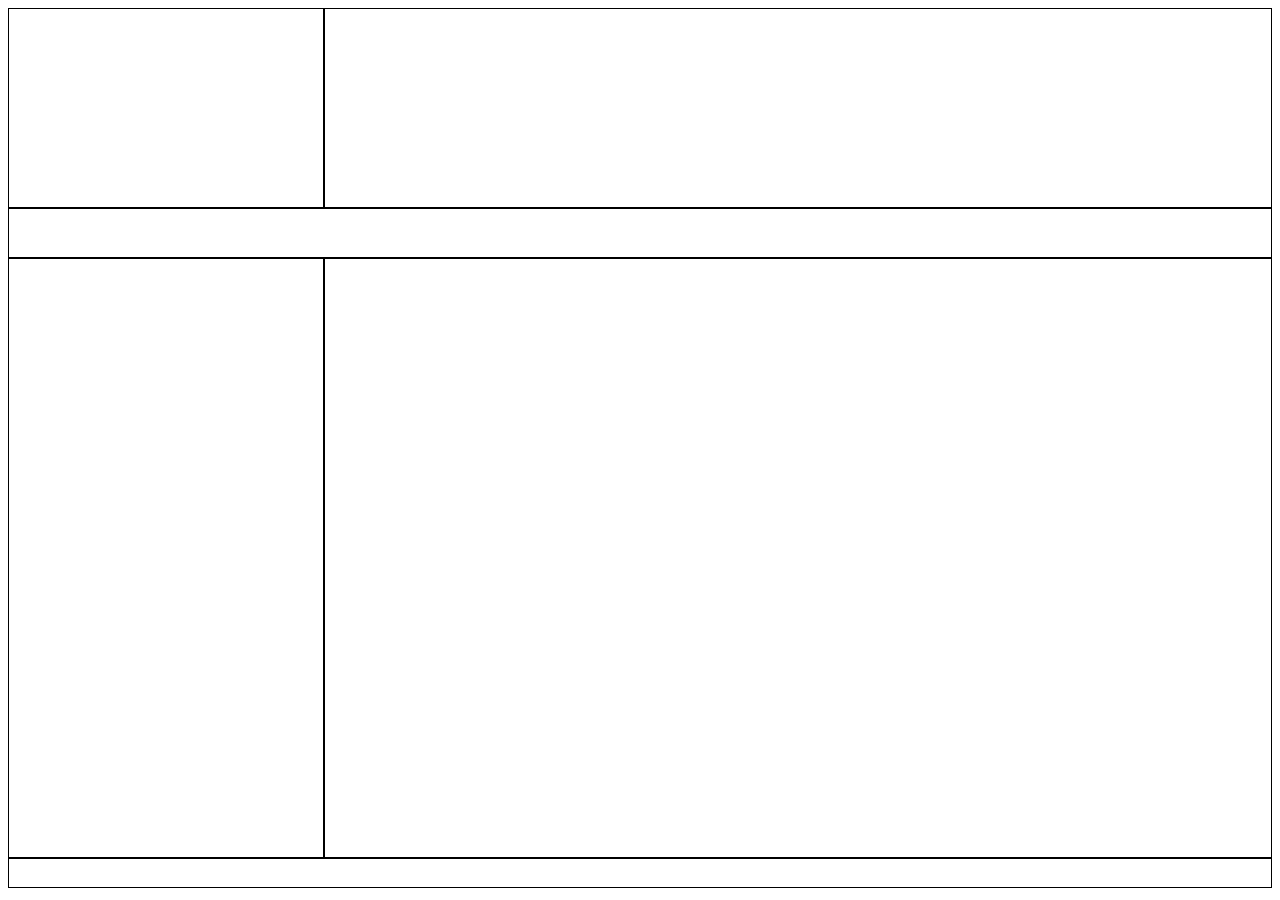
<file: index.html>
<!DOCTYPE html>
<html lang="en">
    <head>
        <meta charset="UTF-8">
        <title>Home</title>
        <link rel="stylesheet" href="style.css"/>
<!--        <style>-->
<!--            .demo{-->
<!--                font-size: 50px;-->
<!--                color:red;-->
<!--            }-->
<!--        </style>-->
    </head>
    <body>
<!--        <spen class="demo">some content</spen>-->
<!--        <spen class="demo">some content</spen>-->
<!--        <spen style="font-size: 60px; color: blue;">some content</spen>-->
<!--        <div class="box-one">-->
<!--            some content-->
<!--        </div>-->
<!--        <div class="box-two"></div>-->
<!--        <div class="box-three"></div>-->
        <div class="col-3 header-height"> </div>
        <div class="col-9 header-height"> </div>

        <div class="col-12 menu-height"> </div>

        <div class="col-3 content-height"> </div>
        <div class="col-9 content-height"> </div>

        <div class="col-12 footer-height"> </div>
    </body>
</html>
</file>
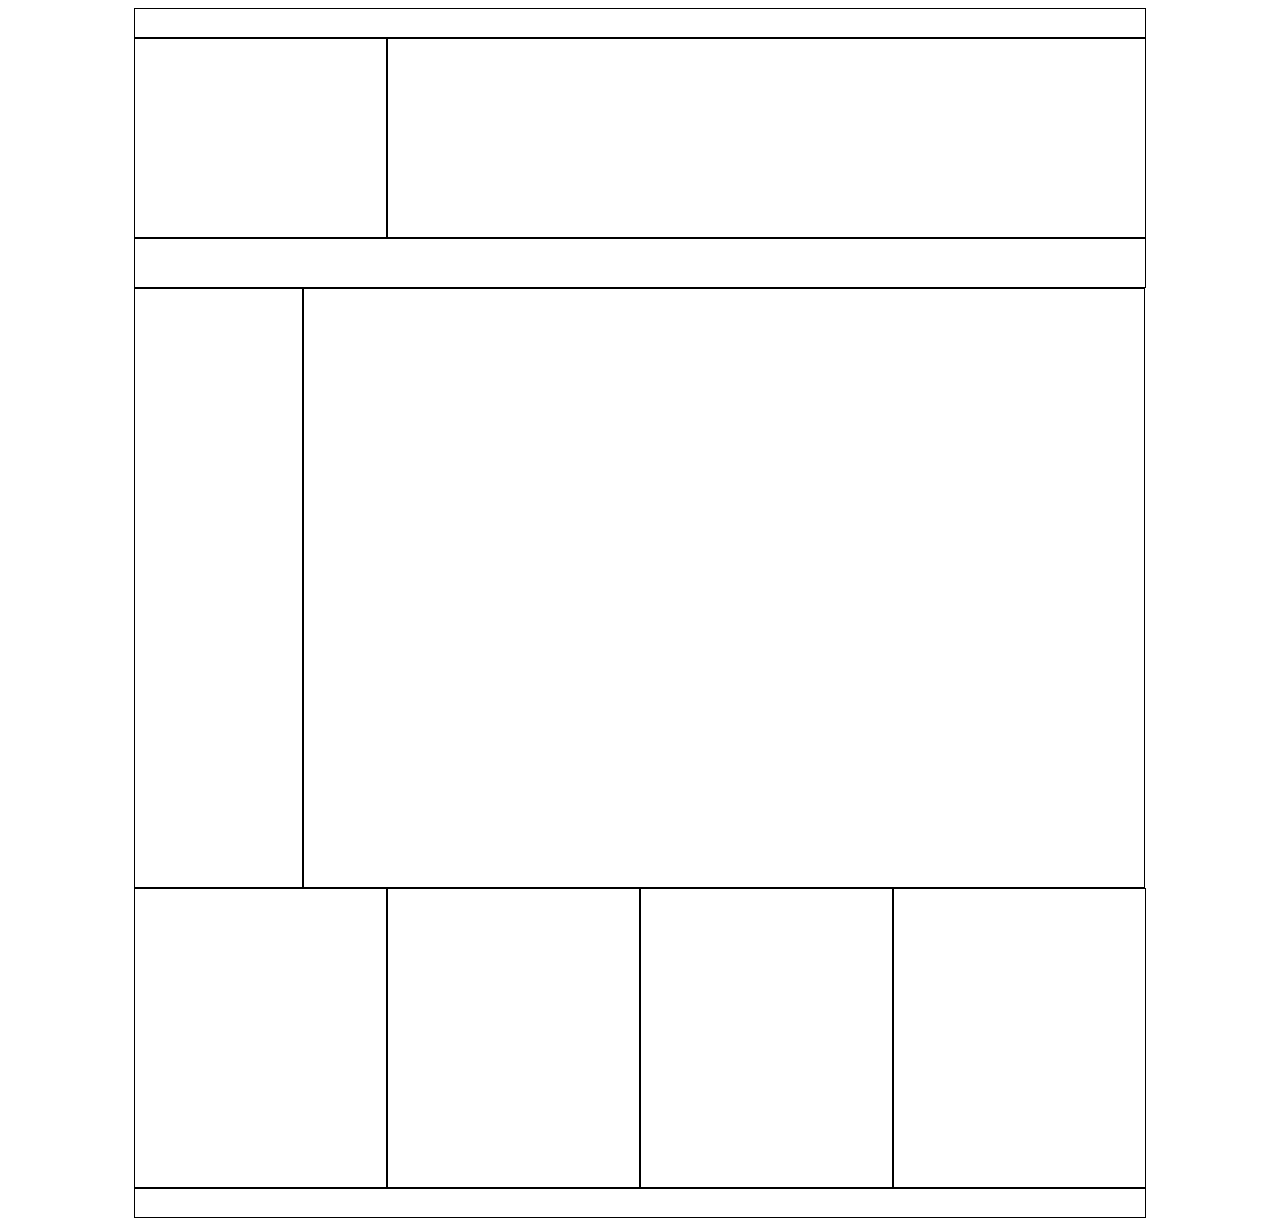
<file: layout.html>
<!DOCTYPE html>
<html lang="en">
    <head>
        <meta charset="UTF-8">
        <title>home</title>
        <link rel="stylesheet" href="style.css"/>
    </head>
    <body>
        <div class="container">
            <div class="row">
                <div class="col-12 header-top-height"></div>
            </div>

            <div class="row">
                <div class="col-3 header-height"></div>
                <div class="col-9 header-height"></div>
            </div>

            <div class="row">
                <div class="col-12 menu-height"></div>
            </div>

            <div class="row">
                <div class="col-2 content-height"></div>
                <div class="col-10 content-height"></div>
            </div>

            <div class="row">
                <div class="col-3 big-footer-height"></div>
                <div class="col-3 big-footer-height"></div>
                <div class="col-3 big-footer-height"></div>
                <div class="col-3 big-footer-height"></div>
            </div>

            <div class="row">
                <div class="col-12 footer-height"></div>
            </div>
        </div>
    </body>
</html>
</file>
<file: style.css>
.demo{
    font-size: 60px;
    color: yellow;
}
.box-one{
    height: 300px;
    width: 400px;
    background-color: red;
    float: left;
    margin: 10px 20px 30px 40px;
    box-sizing: border-box;
    padding-top: 145px;
    padding-left: 160px;
}
.box-two{
    height: 300px;
    width: 400px;
    background-color: green;
    float: left;
}
.box-three{
    height: 300px;
    width: 1000px;
    background-color: orange;
    float: left;
}
.col-1{width: 8.33%}
.col-2{width: 16.66%}
.col-3{width: 25%}
.col-4{width: 33.33%}
.col-5{width: 41.66%}
.col-6{width: 50%}
.col-7{width: 58.33%}
.col-8{width: 66.33%}
.col-9{width: 75%}
.col-10{width: 83.33%}
.col-11{width: 91.66%}
.col-12{width: 100%}

[class*='col-']{
    float: left;
    box-sizing: border-box;
    border: 1px solid;
}

.row:after{
    content: '';
    clear: both;
    display: block;
}

.container{
    width: 80%;
    height: auto;
    margin: 0 auto;
}

.header-top-height { height:30px }
.header-height { height:200px }
.menu-height { height:50px }
.content-height { height:600px }
.big-footer-height { height:300px }
.footer-height { height:30px }
</file>
